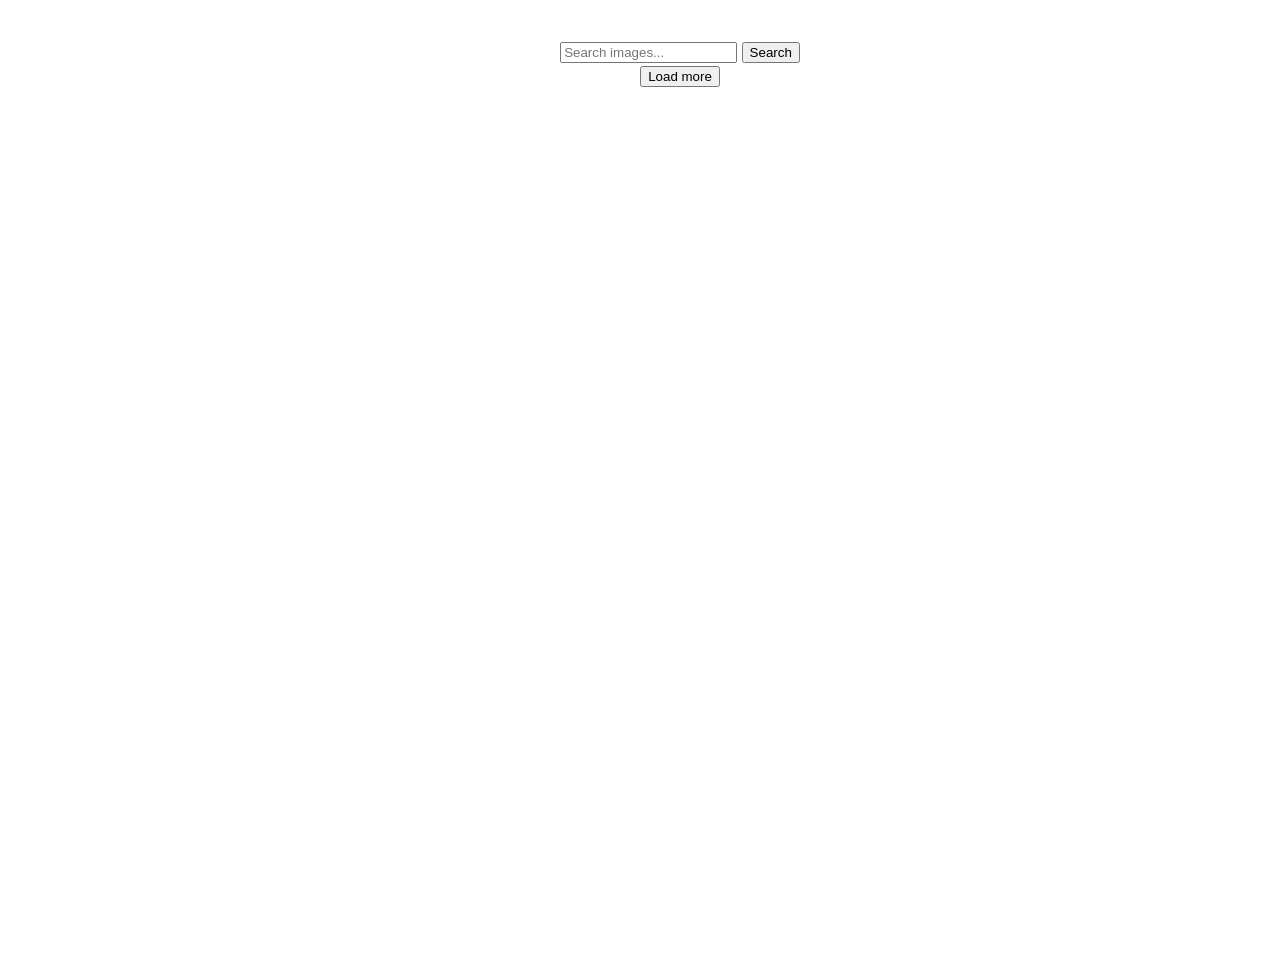
<file: src/index.html>
<!doctype html>
<html lang="en">
  <head>
    <meta charset="UTF-8" />
    <link rel="icon" type="image/svg+xml" href="/favicon.svg" />
    <meta name="viewport" content="width=device-width, initial-scale=1.0" />
    <title>goit-js-hw-12</title>
    <link rel="stylesheet" href="./css/styles.css" />
  </head>
  <body>
    <main>
      <form class="form">
        <label>
          <input
            type="text"
            name="search-text"
            placeholder="Search images..."
            required
          />
        </label>
        <button type="submit">Search</button>
      </form>

      <span class="loader hidden"></span>

      <ul class="gallery"></ul>
      <button class="load-more">Load more</button>
    </main>

    <script type="module" src="./main.js"></script>
  </body>
</html>
</file>
<file: src/css/styles.css>
/**
  |============================
  | include css partials with
  | default @import url()
  |============================
*/
/* Common styles */
@import url('./reset.css');
@import url('./base.css');

body {
  font-family: sans-serif;
  text-align: center;
  margin: 40px;
}

.search-form {
  margin-bottom: 20px;
}

.gallery {
  display: grid;
  grid-template-columns: repeat(auto-fill, minmax(250px, 1fr));
  gap: 16px;
  list-style: none;
  padding: 0;
}

.gallery img {
  width: 100%;
  height: 200px;
  object-fit: cover;
  border-radius: 10px;
}



@keyframes spin {
  100% {
    transform: rotate(360deg);
  }
}

.hidden {
  display: none;
}

.loader {
  display: none;
}
</file>
